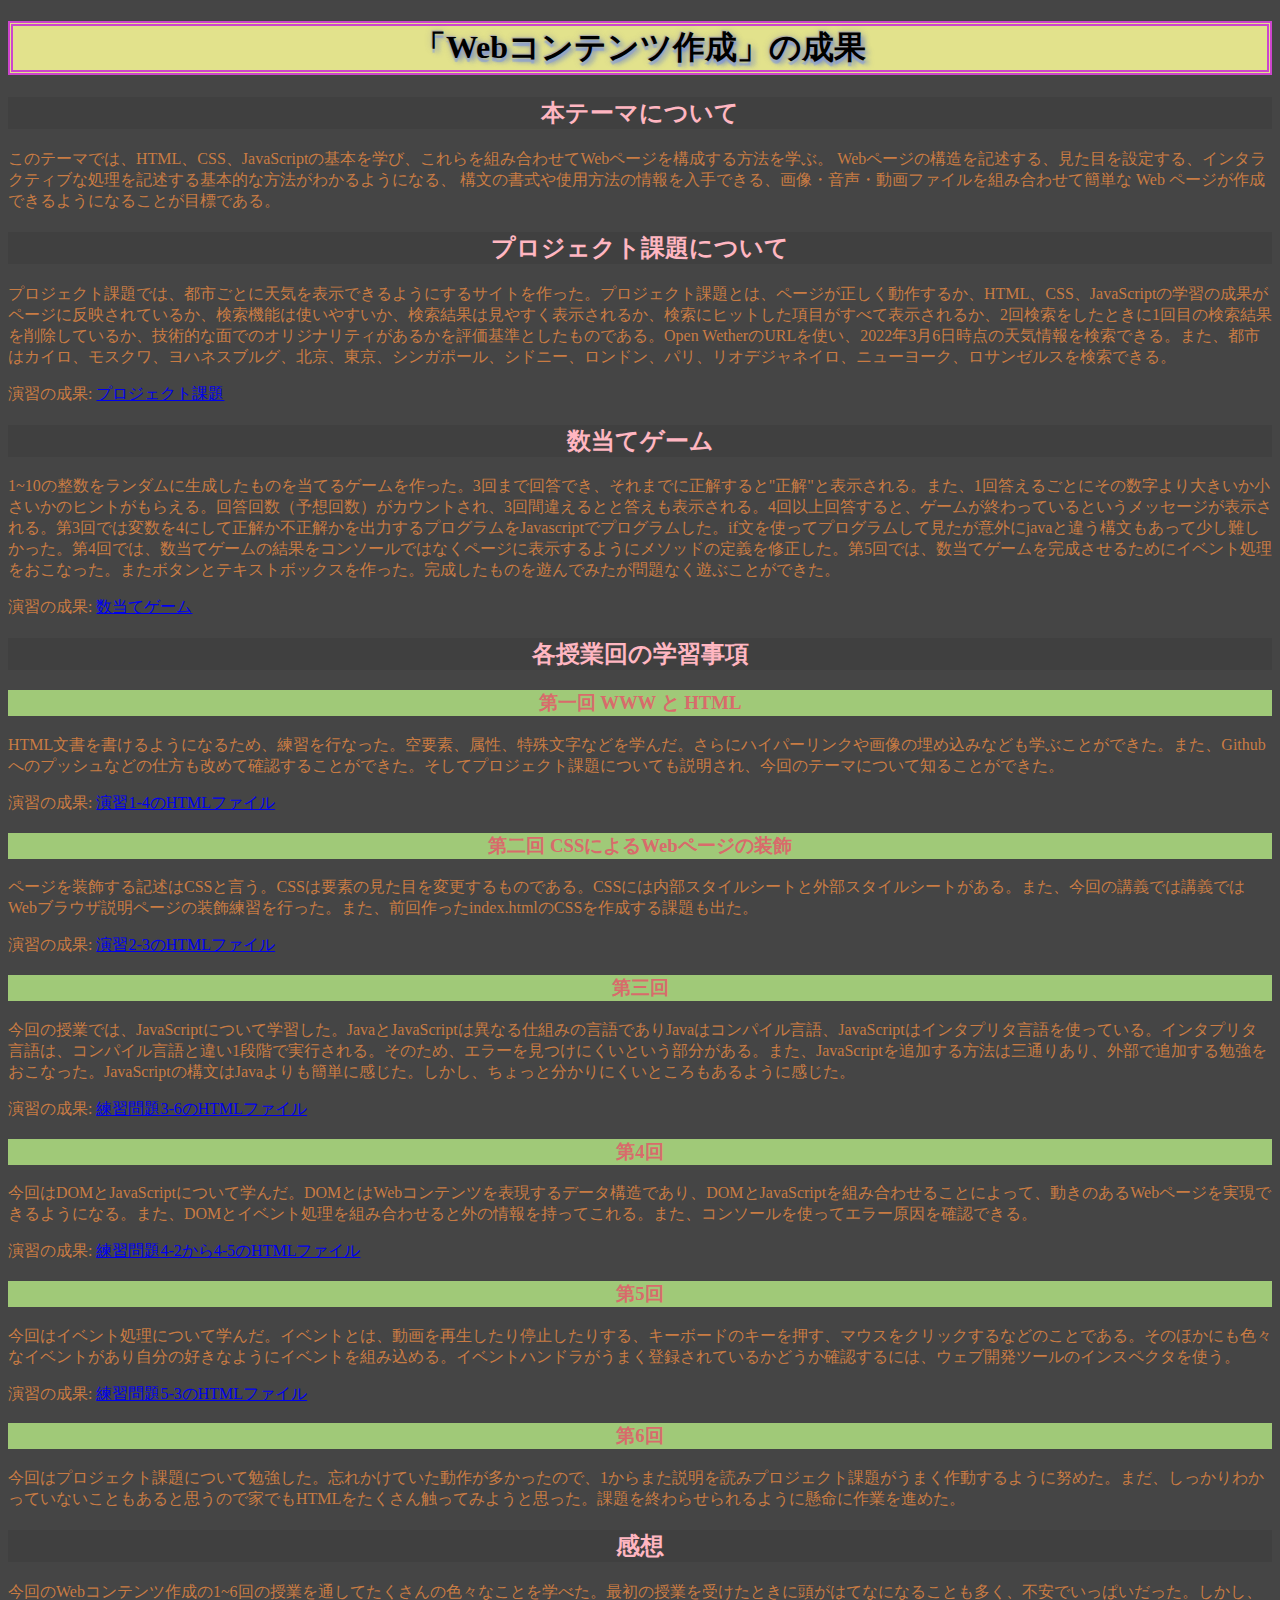
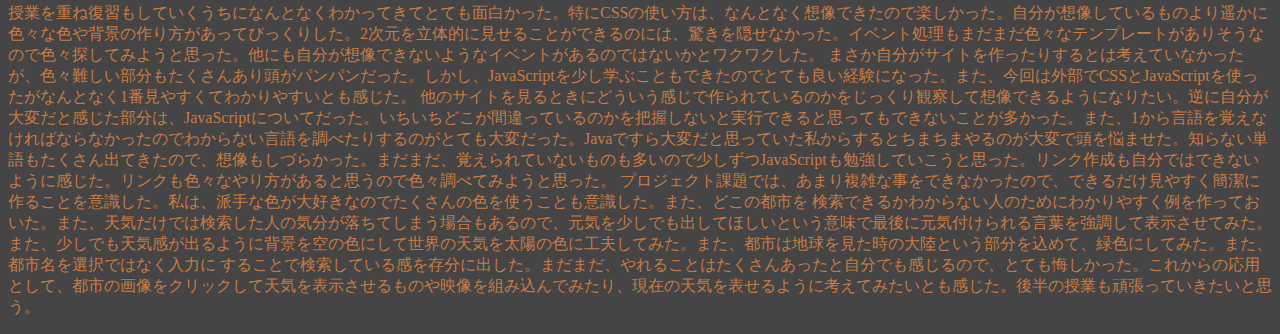
<file: index.html>
<!DOCTYPE html>
<html>
    <head>
        <meta charset="utf-8">
        <title>「Webコンテンツ作成」の成果</title>
        <link rel="stylesheet" href="style.css">
    </head>
    <body>
        <h1>「Webコンテンツ作成」の成果</h1>
        <h2>本テーマについて</h2>
        <p>このテーマでは、HTML、CSS、JavaScriptの基本を学び、これらを組み合わせてWebページを構成する方法を学ぶ。
        Webページの構造を記述する、見た目を設定する、インタラクティブな処理を記述する基本的な方法がわかるようになる、
        構文の書式や使用方法の情報を入手できる、画像・音声・動画ファイルを組み合わせて簡単な Web ページが作成できるようになることが目標である。</p>
        <h2>プロジェクト課題について</h2>
        <p>プロジェクト課題では、都市ごとに天気を表示できるようにするサイトを作った。プロジェクト課題とは、ページが正しく動作するか、HTML、CSS、JavaScriptの学習の成果がページに反映されているか、検索機能は使いやすいか、検索結果は見やすく表示されるか、検索にヒットした項目がすべて表示されるか、2回検索をしたときに1回目の検索結果を削除しているか、技術的な面でのオリジナリティがあるかを評価基準としたものである。Open WetherのURLを使い、2022年3月6日時点の天気情報を検索できる。また、都市はカイロ、モスクワ、ヨハネスブルグ、北京、東京、シンガポール、シドニー、ロンドン、パリ、リオデジャネイロ、ニューヨーク、ロサンゼルスを検索できる。</p>
        <p>演習の成果: <a href="project.html"
            title="同じフォルダの別ファイルへのリンク"
            target="_blank">プロジェクト課題</a></p>
        <h2>数当てゲーム</h2>
        <p>1~10の整数をランダムに生成したものを当てるゲームを作った。3回まで回答でき、それまでに正解すると"正解"と表示される。また、1回答えるごとにその数字より大きいか小さいかのヒントがもらえる。回答回数（予想回数）がカウントされ、3回間違えるとと答えも表示される。4回以上回答すると、ゲームが終わっているというメッセージが表示される。第3回では変数を4にして正解か不正解かを出力するプログラムをJavascriptでプログラムした。if文を使ってプログラムして見たが意外にjavaと違う構文もあって少し難しかった。第4回では、数当てゲームの結果をコンソールではなくページに表示するようにメソッドの定義を修正した。第5回では、数当てゲームを完成させるためにイベント処理をおこなった。またボタンとテキストボックスを作った。完成したものを遊んでみたが問題なく遊ぶことができた。</p>
        <p>演習の成果: <a href="kazuate.html"
            title="同じフォルダの別ファイルへのリンク"
            target="_blank">数当てゲーム</a></p>
        <h2>各授業回の学習事項</h2>
        <h3>第一回 WWW と HTML</h3>
        <p>HTML文書を書けるようになるため、練習を行なった。空要素、属性、特殊文字などを学んだ。さらにハイパーリンクや画像の埋め込みなども学ぶことができた。また、Githubへのプッシュなどの仕方も改めて確認することができた。そしてプロジェクト課題についても説明され、今回のテーマについて知ることができた。</p>
        <p>演習の成果: <a href="practice-html/elements.html"
            title="1つ外中のフォルダの別ファイルへのリンク"
            target="_blank">演習1-4のHTMLファイル</a></p>
        <h3>第二回 CSSによるWebページの装飾</h3>
        <p>ページを装飾する記述はCSSと言う。CSSは要素の見た目を変更するものである。CSSには内部スタイルシートと外部スタイルシートがある。また、今回の講義では講義ではWebブラウザ説明ページの装飾練習を行った。また、前回作ったindex.htmlのCSSを作成する課題も出た。</p>
        <p>演習の成果: <a href="practice-css/browser-intro.html"
            title="1つ外中のフォルダの別ファイルへのリンク"
            target="_blank">演習2-3のHTMLファイル</a></p>
        <h3>第三回</h3>
        <p>今回の授業では、JavaScriptについて学習した。JavaとJavaScriptは異なる仕組みの言語でありJavaはコンパイル言語、JavaScriptはインタプリタ言語を使っている。インタプリタ言語は、コンパイル言語と違い1段階で実行される。そのため、エラーを見つけにくいという部分がある。また、JavaScriptを追加する方法は三通りあり、外部で追加する勉強をおこなった。JavaScriptの構文はJavaよりも簡単に感じた。しかし、ちょっと分かりにくいところもあるように感じた。</p>
        <p>演習の成果: <a href="practice-js/obj-practice.html"
            title="1つ外中のフォルダの別ファイルへのリンク"
            target="_blank">練習問題3-6のHTMLファイル</a></p>
        <h3>第4回</h3>
        <p>今回はDOMとJavaScriptについて学んだ。DOMとはWebコンテンツを表現するデータ構造であり、DOMとJavaScriptを組み合わせることによって、動きのあるWebページを実現できるようになる。また、DOMとイベント処理を組み合わせると外の情報を持ってこれる。また、コンソールを使ってエラー原因を確認できる。</p>
        <p>演習の成果: <a href="practice-dom/dom-exercise.html"
            title="1つ外中のフォルダの別ファイルへのリンク"
            target="_blank">練習問題4-2から4-5のHTMLファイル</a></p>
        <h3>第5回</h3>
        <p>今回はイベント処理について学んだ。イベントとは、動画を再生したり停止したりする、キーボードのキーを押す、マウスをクリックするなどのことである。そのほかにも色々なイベントがあり自分の好きなようにイベントを組み込める。イベントハンドラがうまく登録されているかどうか確認するには、ウェブ開発ツールのインスペクタを使う。</p>
        <p>演習の成果: <a href="practice-event/event-list.html"
            title="1つ外中のフォルダの別ファイルへのリンク"
            target="_blank">練習問題5-3のHTMLファイル</a></p>
        <h3>第6回</h3>
        <p>今回はプロジェクト課題について勉強した。忘れかけていた動作が多かったので、1からまた説明を読みプロジェクト課題がうまく作動するように努めた。まだ、しっかりわかっていないこともあると思うので家でもHTMLをたくさん触ってみようと思った。課題を終わらせられるように懸命に作業を進めた。</p>
        <h2>感想</h2>
        <p>今回のWebコンテンツ作成の1~6回の授業を通してたくさんの色々なことを学べた。最初の授業を受けたときに頭がはてなになることも多く、不安でいっぱいだった。しかし、授業を重ね復習もしていくうちになんとなくわかってきてとても面白かった。特にCSSの使い方は、なんとなく想像できたので楽しかった。自分が想像しているものより遥かに色々な色や背景の作り方があってびっくりした。2次元を立体的に見せることができるのには、驚きを隠せなかった。イベント処理もまだまだ色々なテンプレートがありそうなので色々探してみようと思った。他にも自分が想像できないようなイベントがあるのではないかとワクワクした。
            まさか自分がサイトを作ったりするとは考えていなかったが、色々難しい部分もたくさんあり頭がパンパンだった。しかし、JavaScriptを少し学ぶこともできたのでとても良い経験になった。また、今回は外部でCSSとJavaScriptを使ったがなんとなく1番見やすくてわかりやすいとも感じた。
            他のサイトを見るときにどういう感じで作られているのかをじっくり観察して想像できるようになりたい。逆に自分が大変だと感じた部分は、JavaScriptについてだった。いちいちどこが間違っているのかを把握しないと実行できると思ってもできないことが多かった。また、1から言語を覚えなければならなかったのでわからない言語を調べたりするのがとても大変だった。Javaですら大変だと思っていた私からするとちまちまやるのが大変で頭を悩ませた。知らない単語もたくさん出てきたので、想像もしづらかった。まだまだ、覚えられていないものも多いので少しずつJavaScriptも勉強していこうと思った。リンク作成も自分ではできないように感じた。リンクも色々なやり方があると思うので色々調べてみようと思った。
            プロジェクト課題では、あまり複雑な事をできなかったので、できるだけ見やすく簡潔に作ることを意識した。私は、派手な色が大好きなのでたくさんの色を使うことも意識した。また、どこの都市を
            検索できるかわからない人のためにわかりやすく例を作っておいた。また、天気だけでは検索した人の気分が落ちてしまう場合もあるので、元気を少しでも出してほしいという意味で最後に元気付けられる言葉を強調して表示させてみた。また、少しでも天気感が出るように背景を空の色にして世界の天気を太陽の色に工夫してみた。また、都市は地球を見た時の大陸という部分を込めて、緑色にしてみた。また、都市名を選択ではなく入力に
            することで検索している感を存分に出した。まだまだ、やれることはたくさんあったと自分でも感じるので、とても悔しかった。これからの応用として、都市の画像をクリックして天気を表示させるものや映像を組み込んでみたり、現在の天気を表せるように考えてみたいとも感じた。後半の授業も頑張っていきたいと思う。
        </p>
    </body>
</html>
</file>
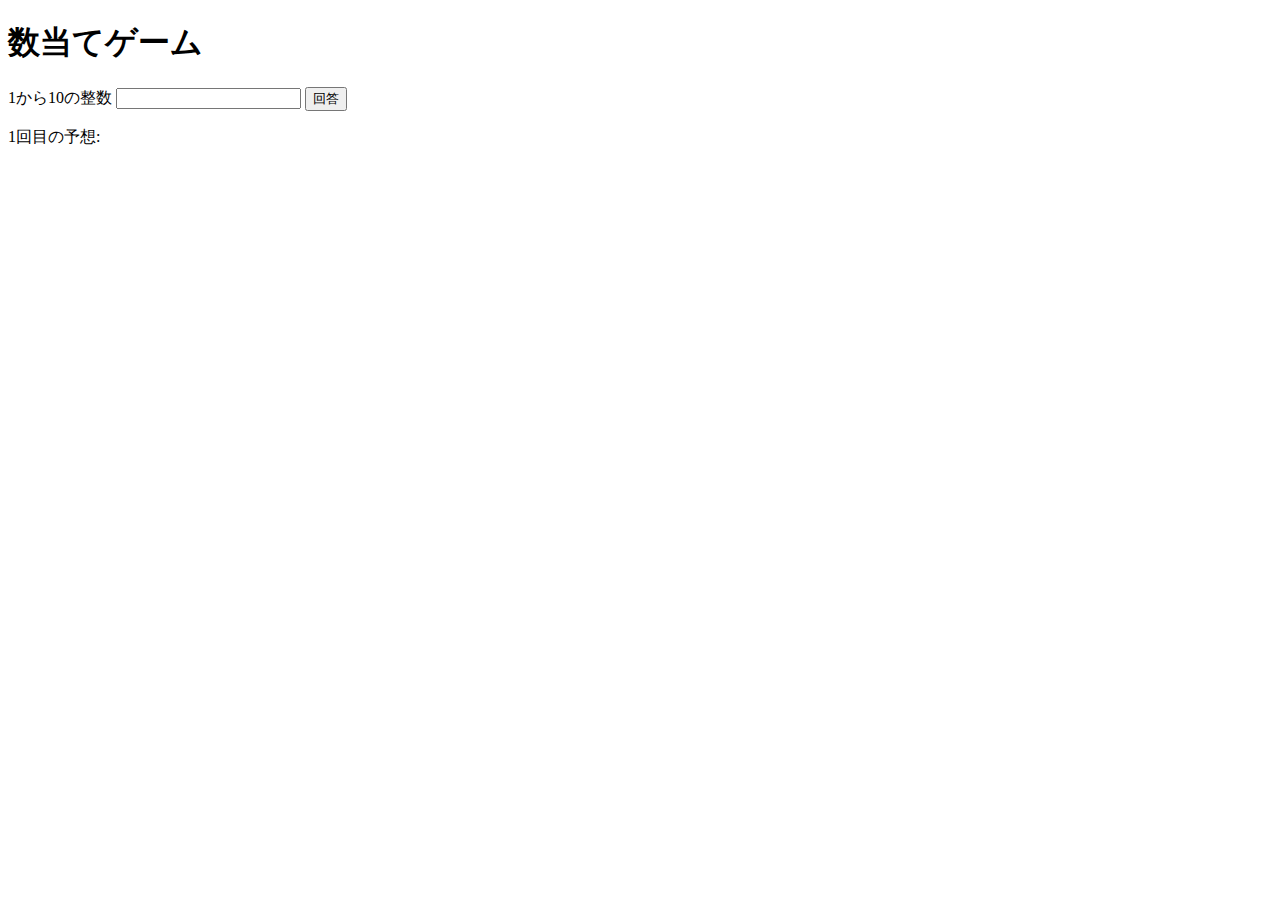
<file: kazuate.html>
<!DOCTYPE html>
<html>
  <head>
    <meta charset="utf-8">
    <title>数当てゲーム</title>
    <script src="kazuate.js" defer></script>
  </head>

  <body>
    <h1>数当てゲーム</h1>
    <lebel for="guess">1から10の整数</lebel>
    <input type="text" id ="guess">
    <button id="submit">回答</button>
    <p><span id="kaisu">1</span>回目の予想: <span id="answer"></span></p>
    <p id="result"></p>
  </body>
</html>
</file>
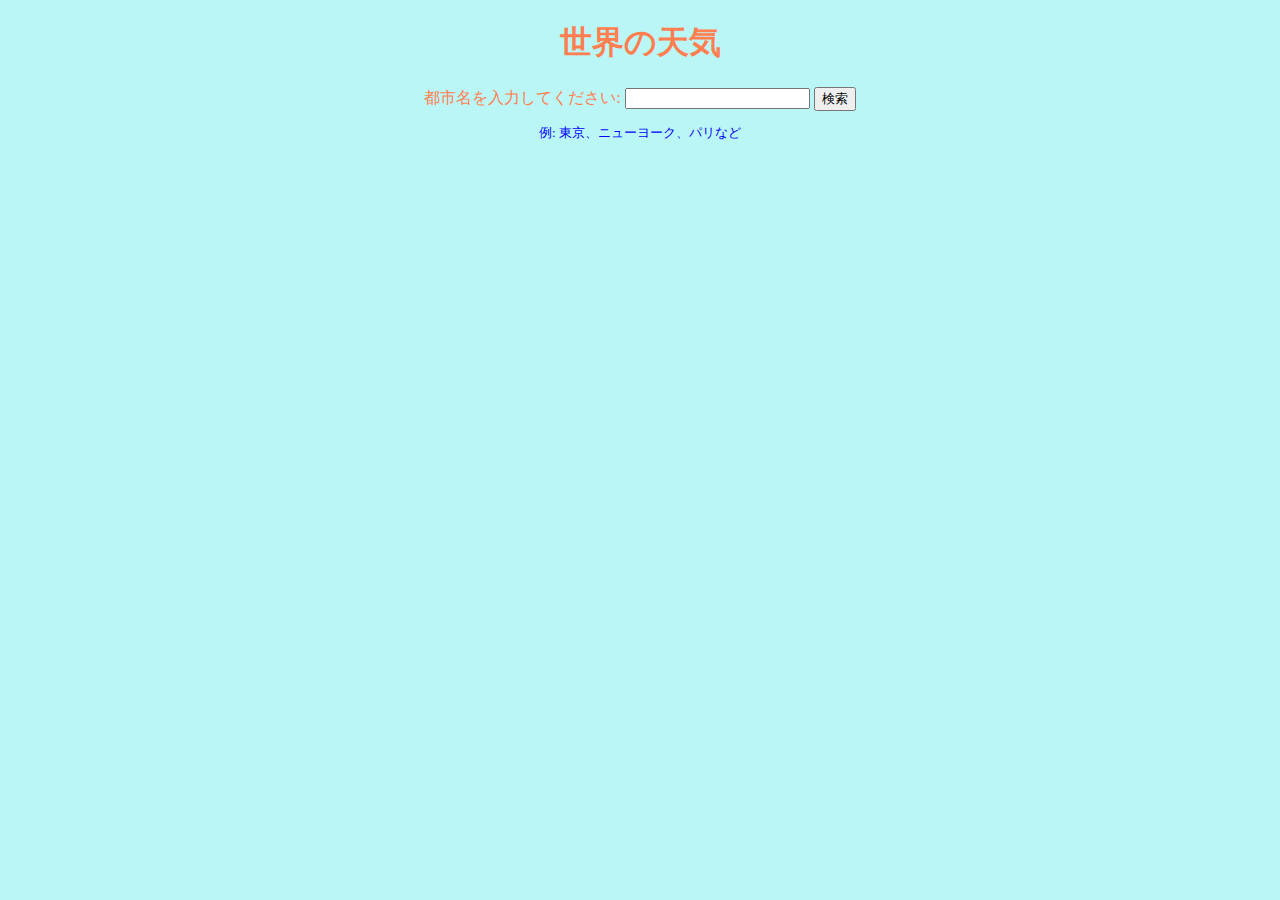
<file: project.html>
<!DOCTYPE html>
<html>
<head>
  <meta charset="utf-8">
  <title>世界の天気</title>
  <link rel="stylesheet" href="project.css">
</head>
<body>
  <h1>世界の天気</h1>
  <label for="search">都市名を入力してください:</label>
  <input type="text" id="search">
  <button id="searchButton">検索</button>
  <p class="a">例: 東京、ニューヨーク、パリなど</p>
  <div id="result"></div>
 
  <script src="project.js" defer></script>
</body>
</html>
</file>
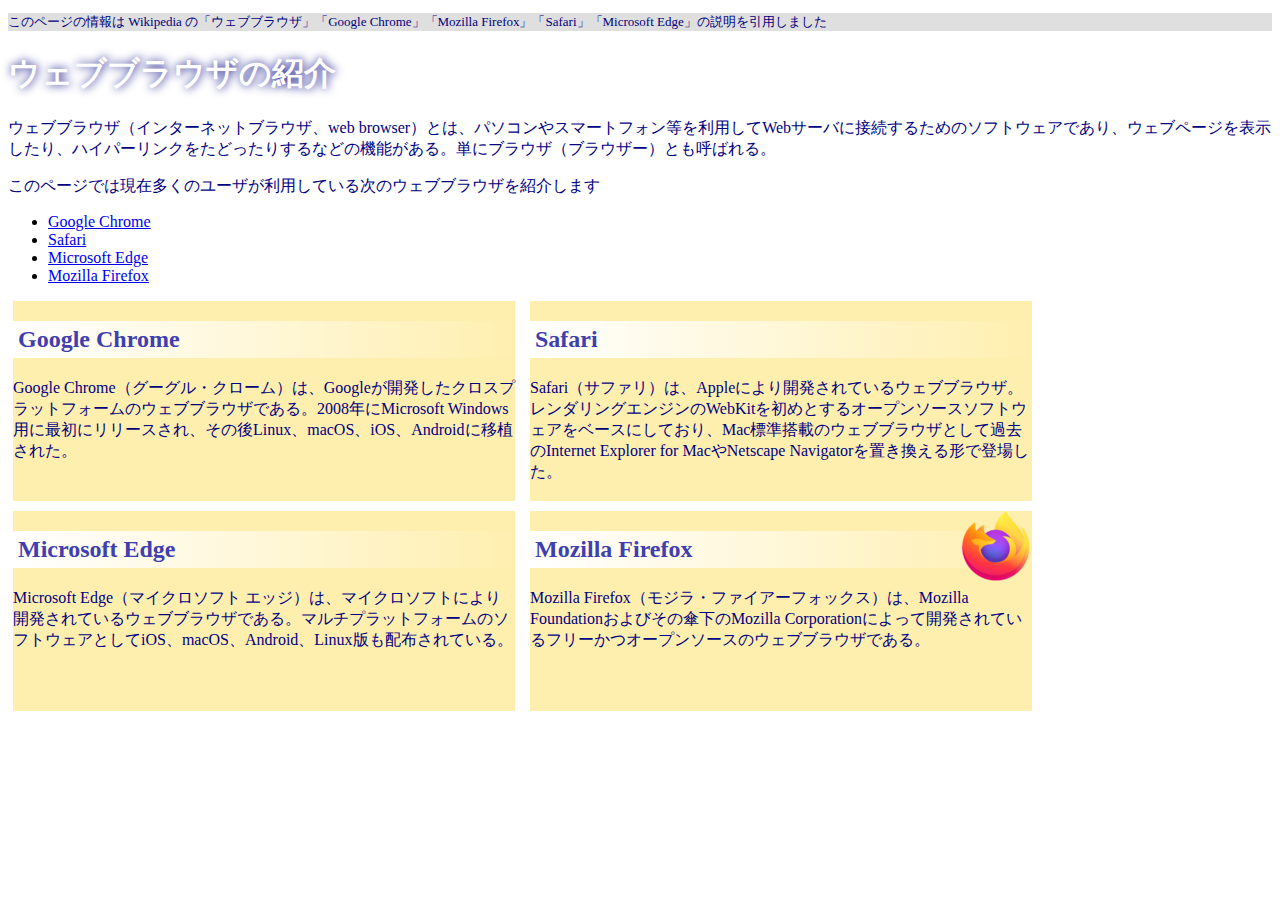
<file: practice-css/browser-intro.html>
<!doctype html>
<html lang="ja">
<head>
    <meta charset="utf-8">
    <title>ウェブブラウザの紹介</title>
	<link rel="stylesheet" href="browser-intro.css">
</head>

<body>

<p class="info">このページの情報は Wikipedia の「ウェブブラウザ」「Google Chrome」「Mozilla Firefox」「Safari」「Microsoft Edge」の説明を引用しました</p>

<h1>ウェブブラウザの紹介</h1>

<p>ウェブブラウザ（インターネットブラウザ、web browser）とは、パソコンやスマートフォン等を利用してWebサーバに接続するためのソフトウェアであり、ウェブページを表示したり、ハイパーリンクをたどったりするなどの機能がある。単にブラウザ（ブラウザー）とも呼ばれる。</p>

<p>このページでは現在多くのユーザが利用している次のウェブブラウザを紹介します</p>
<ul>
	<li><a href="https://ja.wikipedia.org/wiki/Google_Chrome">Google Chrome<a></li>
	<li><a href="https://ja.wikipedia.org/wiki/Safari">Safari</a></li>
	<li><a href="https://ja.wikipedia.org/wiki/Microsoft_Edge">Microsoft Edge</a></li>
	<li><a href="https://ja.wikipedia.org/wiki/Mozilla_Firefox">Mozilla Firefox</a></li>
</ul>


<div id="zentai">

<div>
<h2>Google Chrome</h2>
<p>Google Chrome（グーグル・クローム）は、Googleが開発したクロスプラットフォームのウェブブラウザである。2008年にMicrosoft Windows用に最初にリリースされ、その後Linux、macOS、iOS、Androidに移植された。</p>
</div>

<div>
<h2>Safari</h2>
<p>Safari（サファリ）は、Appleにより開発されているウェブブラウザ。レンダリングエンジンのWebKitを初めとするオープンソースソフトウェアをベースにしており、Mac標準搭載のウェブブラウザとして過去のInternet Explorer for MacやNetscape Navigatorを置き換える形で登場した。</p>
</div>

<div>
<h2>Microsoft Edge</h2>
<p>Microsoft Edge（マイクロソフト エッジ）は、マイクロソフトにより開発されているウェブブラウザである。マルチプラットフォームのソフトウェアとしてiOS、macOS、Android、Linux版も配布されている。</p>
</div>

<div>
<img class="sign" src="firefox_icon.png">
<h2>Mozilla Firefox</h2>
<p>Mozilla Firefox（モジラ・ファイアーフォックス）は、Mozilla Foundationおよびその傘下のMozilla Corporationによって開発されているフリーかつオープンソースのウェブブラウザである。</p>
</div>

</div>

</body>

</html>
</file>
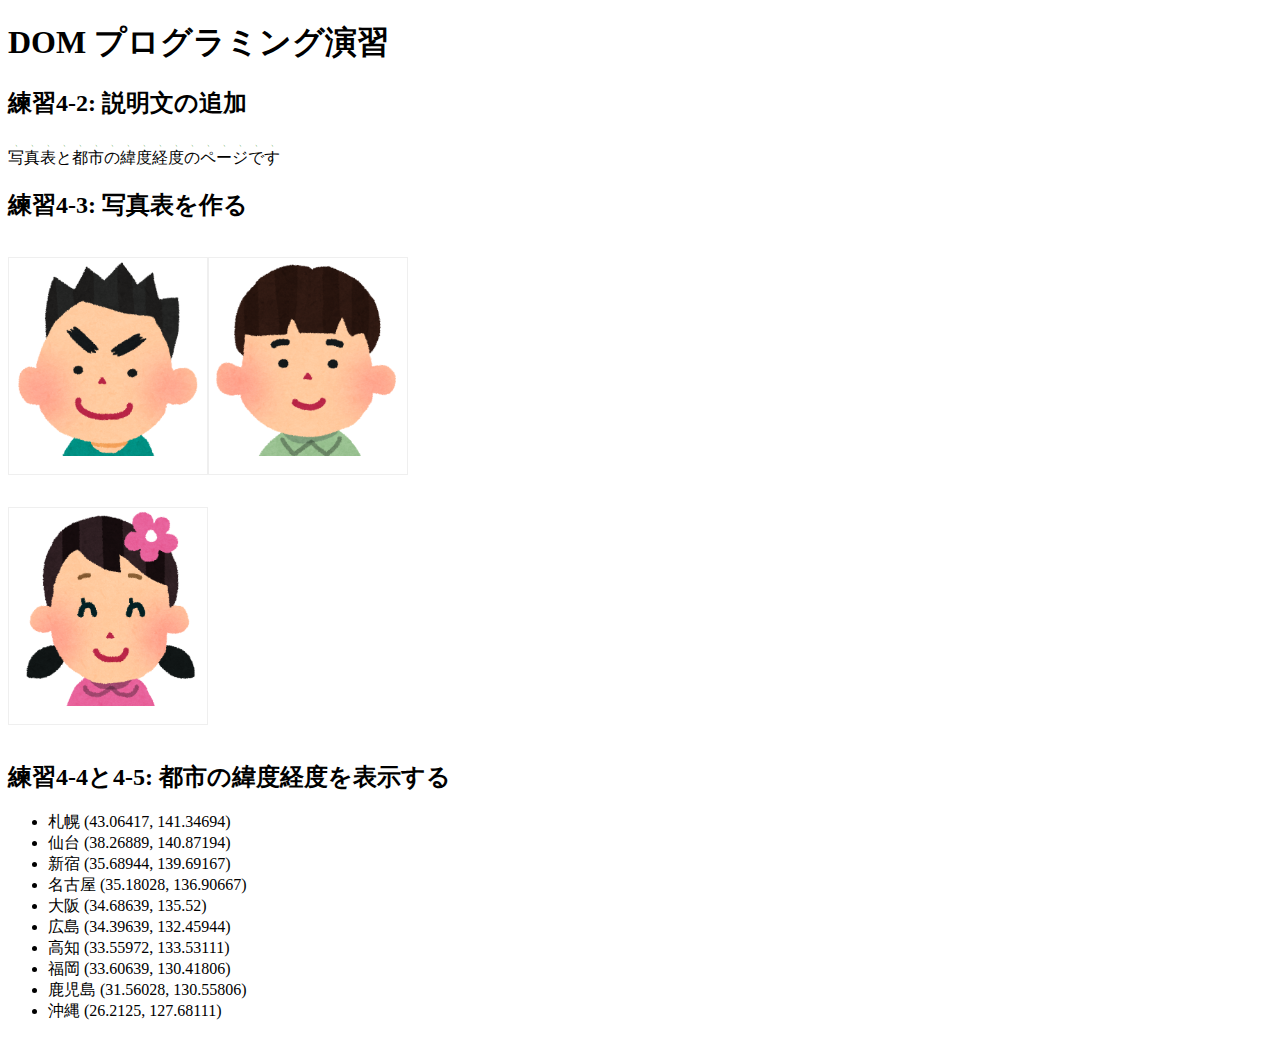
<file: practice-dom/dom-exercise.html>
<!DOCTYPE html>
<html>
  <head>
    <title>練習4-2から4-5</title>
	<link rel="stylesheet" href="dom-exercise.css">
	<script src="dom-exercise.js" defer></script>
  </head>

  <body>
	  <!-- 注意: 
		  このファイルをエディタで直接編集しないこと！
	  -->

	  <h1>DOM プログラミング演習</h1>

	  <h2 id="ex42">練習4-2: 説明文の追加</h2>

	  <h2>練習4-3: 写真表を作る</h2>
	  <div id="phototable"></div>
	  <h2>練習4-4と4-5: 都市の緯度経度を表示する</h2>
	  <ul id="location">
		<li>この要素は JavaScript プログラムで削除すること</li>
        <li>この要素は JavaScript プログラムで削除すること</li>
        <li>この要素は JavaScript プログラムで削除すること</li>
	  </ul>
  </body>
</html>
</file>
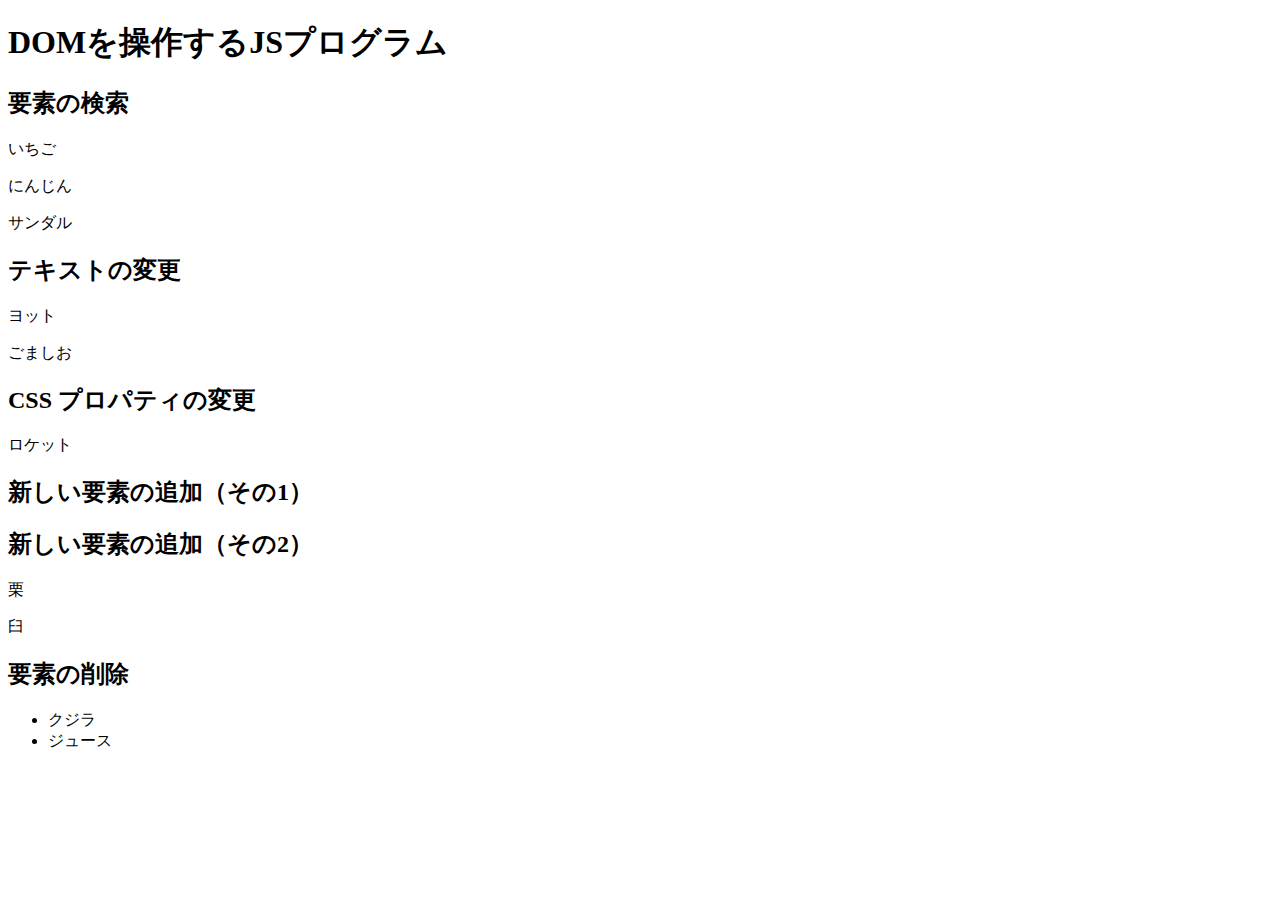
<file: practice-dom/dom-intro.html>
<!DOCTYPE html>
<html>
  <head>
    <title>DOMを操作するJSプログラム</title>
  </head>

  <body>
	  <h1>DOMを操作するJSプログラム</h1>

	  <h2>要素の検索</h2>
	  <p id="strawberry">いちご</p>
	  <p class="cands">にんじん</p>
	  <p class="cands">サンダル</p>

	  <h2>テキストの変更</h2>
	  <p id="yacht">ヨット</p>
	  <p>ごま<span id="solt">しお</span></p>

	  <h2>CSS プロパティの変更</h2>
	  <p id="rocket">ロケット</p>
	  
	  <h2 id="addition">新しい要素の追加（その1）</h2>

	  <h2>新しい要素の追加（その2）</h2>
	  <div id="sarukani">
		  <p>栗</p>
		  <p>臼</p>
	  </div>

	  <h2>要素の削除</h2>
	  <ul>
		  <li id="whale">クジラ</li>
		  <li>ジュース</li>
	  </ul>
  </body>
</html>
</file>
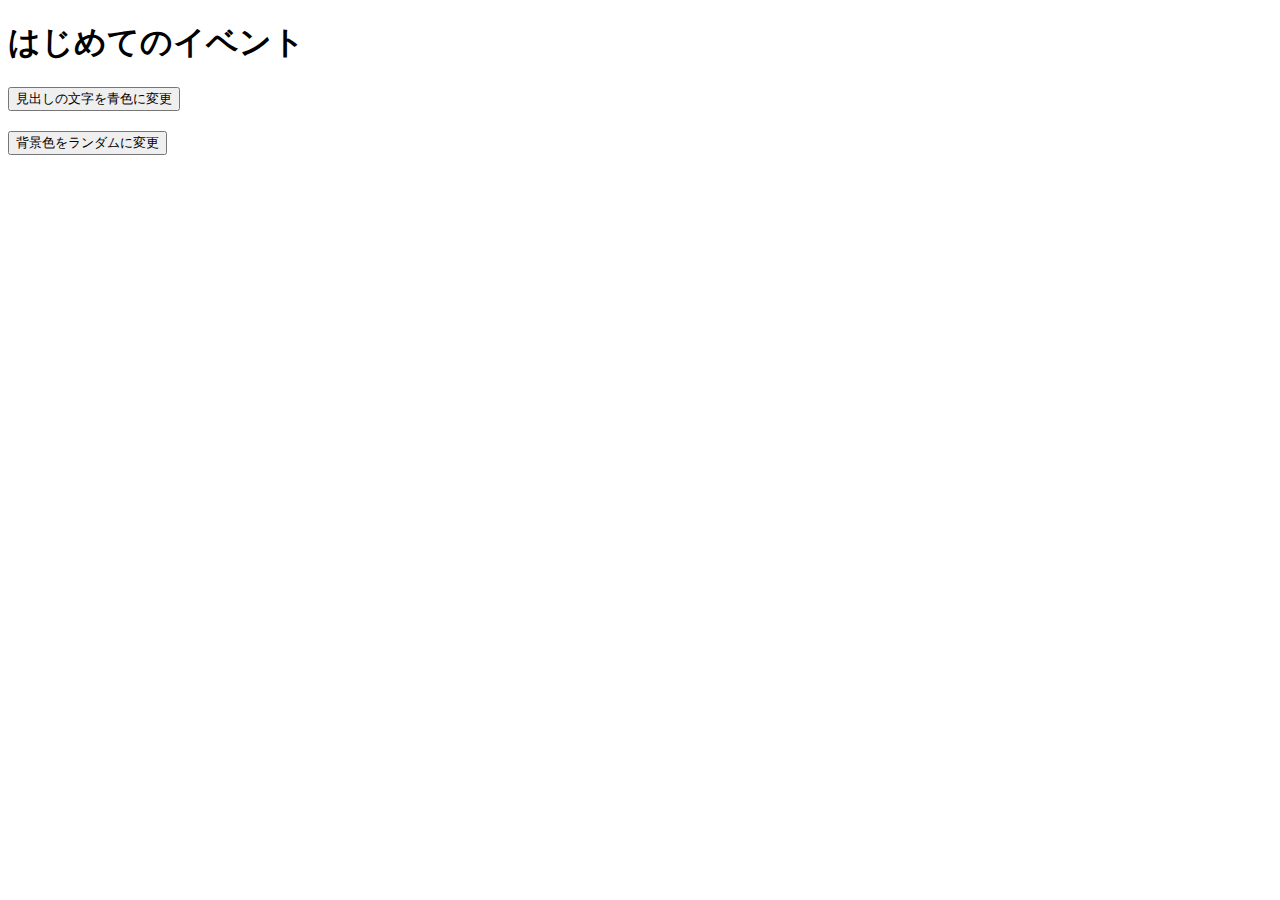
<file: practice-event/event-intro.html>
<!DOCTYPE html>
<html>
  <head>
    <title>はじめてのイベント</title>
	<link rel="stylesheet" href="event-intro.css">
	<script src="event-intro.js" defer></script>
  </head>

  <body>
    <h1>はじめてのイベント</h1>
	<button id="blue">見出しの文字を青色に変更</button>
	<button id="random">背景色をランダムに変更</button>
  </body>
</html>
</file>
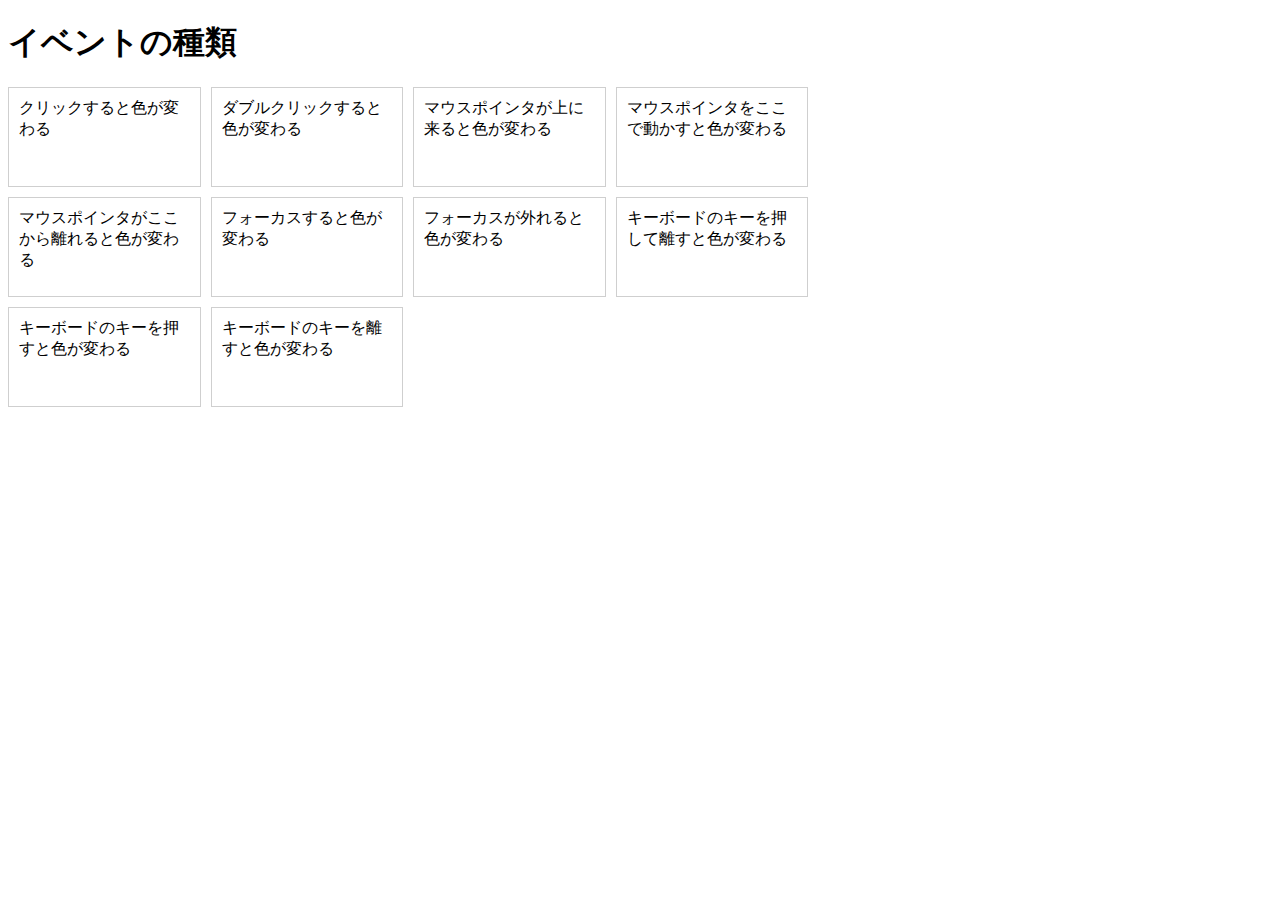
<file: practice-event/event-list.html>
<!DOCTYPE html>
<html>								
  <head>
    <title>イベントの種類</title>
	<link rel="stylesheet" href="event-list.css">
	<script src="event-list.js" defer></script>
  </head>

  <body>
    <h1>イベントの種類</h1>
	<div id="main">
		<div class="cell" id="cell1">クリックすると色が変わる</div>
		<div class="cell" id="cell2">ダブルクリックすると色が変わる</div>
		<div class="cell" id="cell3">マウスポインタが上に来ると色が変わる</div>
		<div class="cell" id="cell4">マウスポインタをここで動かすと色が変わる</div>

		<div class="cell" id="cell5">マウスポインタがここから離れると色が変わる</div>
		<div class="cell" id="cell6" tabindex="1">フォーカスすると色が変わる</div>
		<div class="cell" id="cell7" tabindex="2">フォーカスが外れると色が変わる</div>
		<div class="cell" id="cell8" tabindex="3">キーボードのキーを押して離すと色が変わる</div>
		<div class="cell" id="cell9" tabindex="4">キーボードのキーを押すと色が変わる</div>
		<div class="cell" id="cell10" tabindex="5">キーボードのキーを離すと色が変わる</div>
  </body>
</html>
</file>
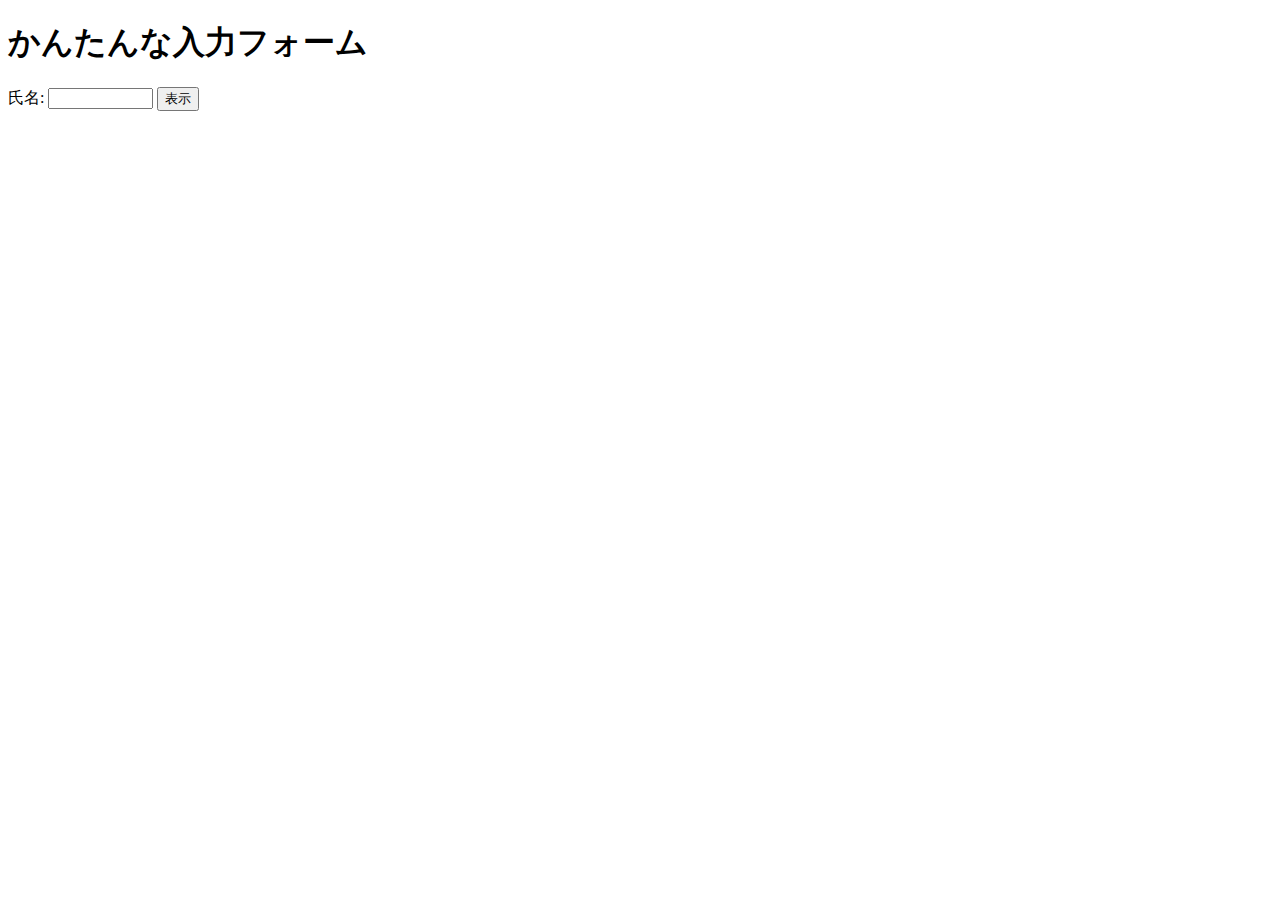
<file: practice-event/input-demo.html>
<!DOCTYPE html>
<html>
  <head>
    <title>かんたんな入力フォーム</title>
	<script src="input-demo.js" defer></script>
  </head>

  <body>
    <h1>かんたんな入力フォーム</h1>
	<label for="shimei">氏名: </label>
	<input type="text" name="shimei" size="10">
	<button id="print">表示</button>
  </body>
</html>
</file>
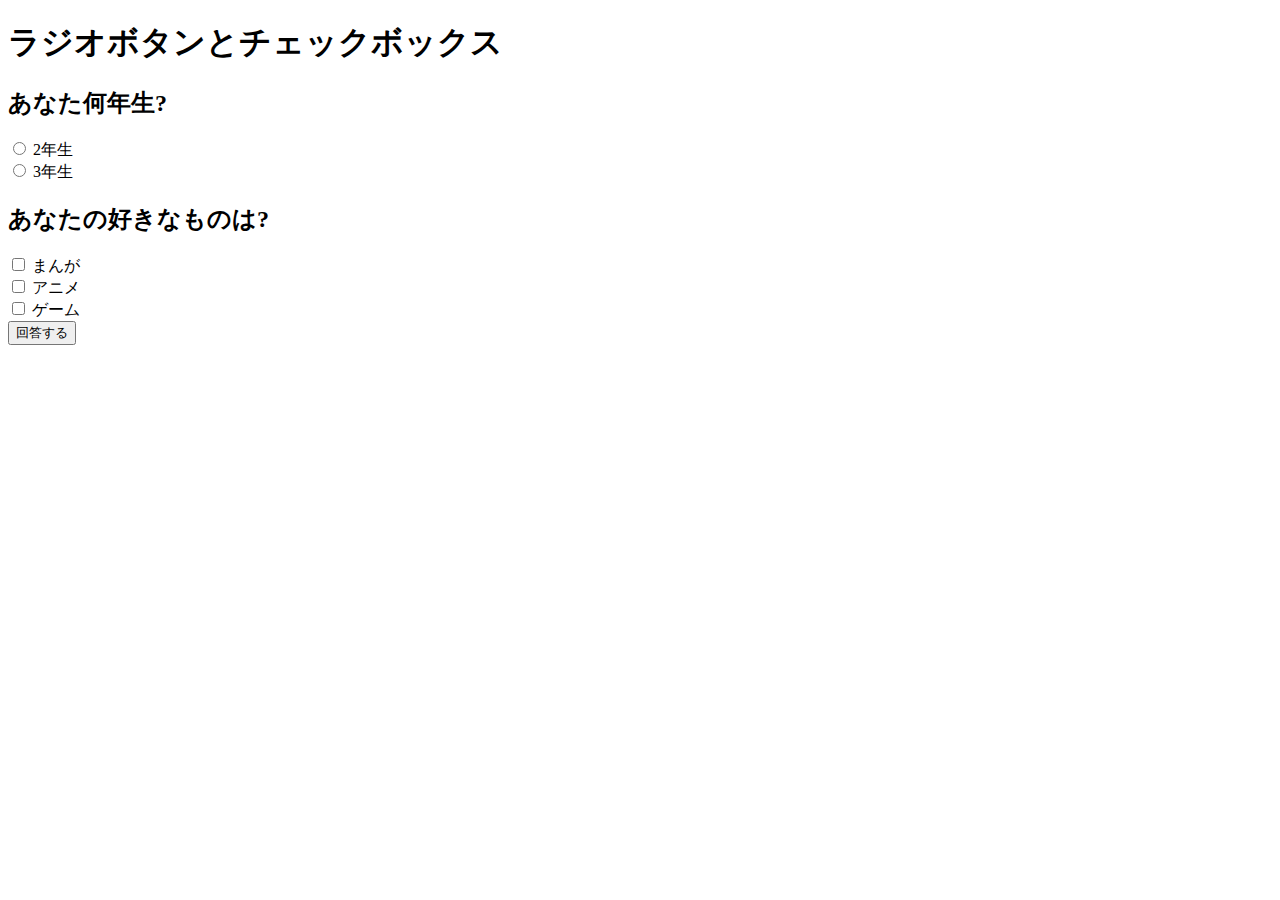
<file: practice-event/radio-checkbox-demo.html>
<!DOCTYPE html>
<html>
  <head>
    <title>ラジオボタンとチェックボックス</title>
	<script src="radio-checkbox-demo.js" defer></script>
  </head>

  <body>
    <h1>ラジオボタンとチェックボックス</h1>
	<h2>あなた何年生?</h2>
	<div>
		<input type="radio" name="year" id="year2" value="2">
		<label for="year2">2年生</label>
	</div>
	<div>
		<input type="radio" name="year" id="year3" value="3">
		<label for="year3">3年生</label>
	</div>

	<h2>あなたの好きなものは?</h2>
	<div>
		<input type="checkbox" name="hobby" id="manga" value="manga">
		<label for="manga">まんが</label>
	</div>
	<div>
		<input type="checkbox" name="hobby" id="anime" value="anime">
		<label for="anime">アニメ</label>
	</div>
	<div>
		<input type="checkbox" name="hobby" id="game" value="game">
		<label for="game">ゲーム</label>
	</div>

	<div>
		<button id="answer">回答する</button>
	</div>
  </body>
</html>
</file>
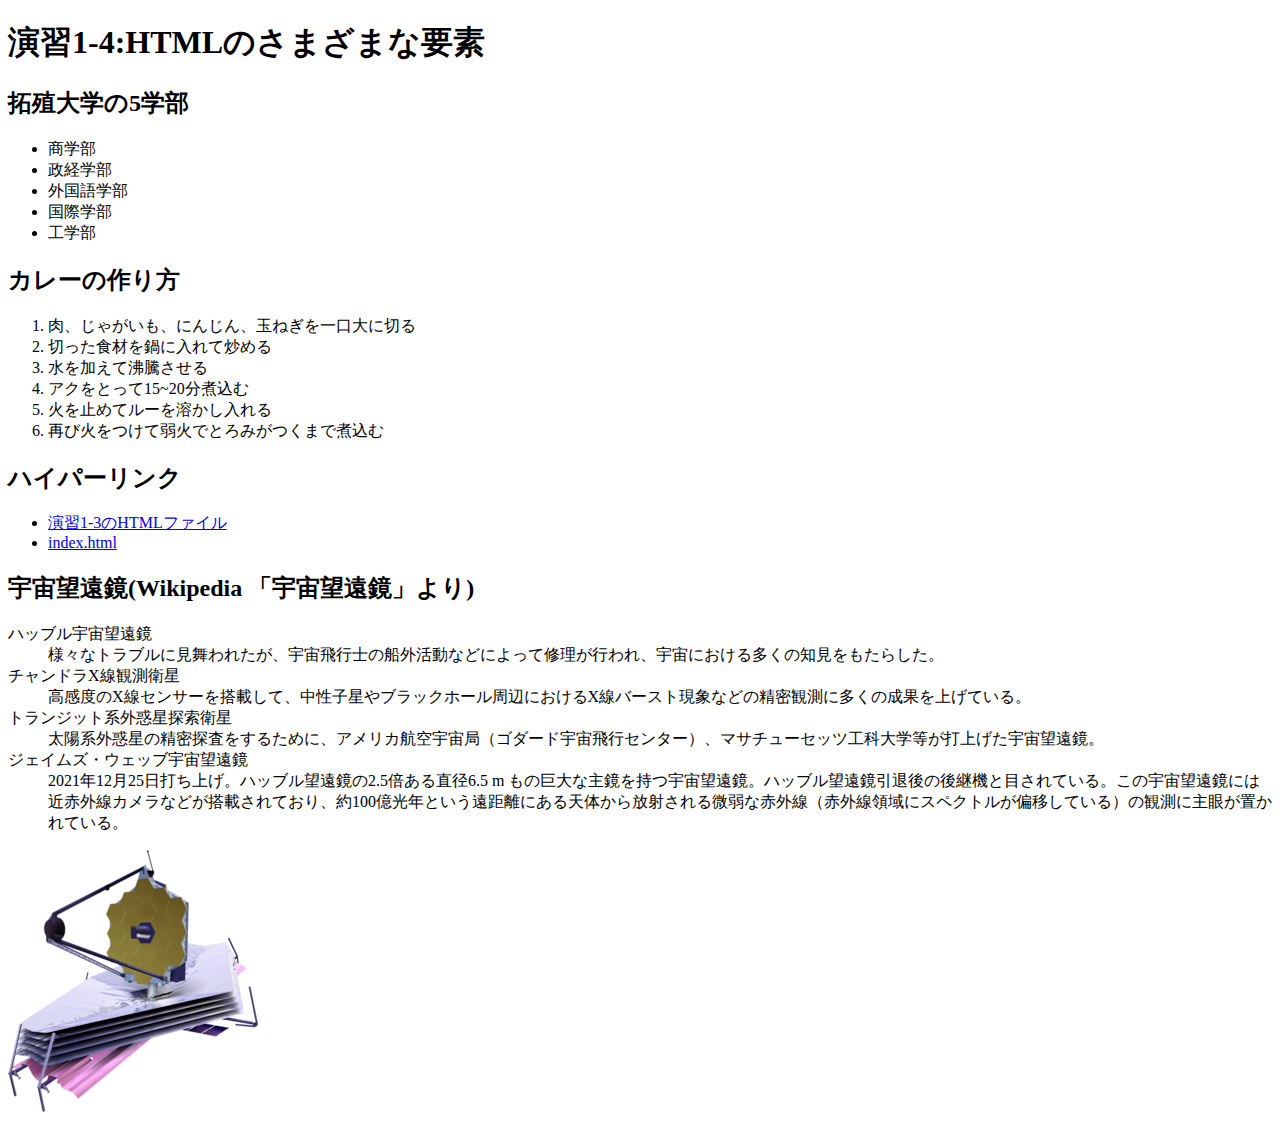
<file: practice-html/elements.html>
<!DOCTYPE html>
<html>
  <head>
    <meta charset="utf-8">
    <title>演習1-4: HTMLのさまざまな要素</title>
  </head>
  <body>
	<h1>演習1-4:HTMLのさまざまな要素</h1>

	<h2>拓殖大学の5学部</h2>

	<ul>
		<li>商学部</li>
		<li>政経学部</li>
		<li>外国語学部</li>
		<li>国際学部</li>
		<li>工学部</li>
	</ul>

	<h2>カレーの作り方</h2>

	<ol>
		<li>肉、じゃがいも、にんじん、玉ねぎを一口大に切る</li>
		<li>切った食材を鍋に入れて炒める</li>
		<li>水を加えて沸騰させる</li>
		<li>アクをとって15~20分煮込む</li>
		<li>火を止めてルーを溶かし入れる</li>
		<li>再び火をつけて弱火でとろみがつくまで煮込む</li>
	</ol>

	<h2>ハイパーリンク</h2>

	<ul>
		<li><a href="structure.html"
		       title="同じフォルダの中の別ファイルへのリンク"
		       target="_blank">演習1-3のHTMLファイル</a>
		</li>
		<li><a href="../index.html"
		       title="1つ外のフォルダの別ファイルへのリンク"
			   target="_blank">index.html</a>
		</li>
	</ul>

	<h2>宇宙望遠鏡(Wikipedia 「宇宙望遠鏡」より)</h2>
<dl>
	<dt>ハッブル宇宙望遠鏡</dt>
		<dd>様々なトラブルに見舞われたが、宇宙飛行士の船外活動などによって修理が行われ、宇宙における多くの知見をもたらした。</dd>
	<dt>チャンドラX線観測衛星</dt>
		<dd>高感度のX線センサーを搭載して、中性子星やブラックホール周辺におけるX線バースト現象などの精密観測に多くの成果を上げている。</dd>
	<dt>トランジット系外惑星探索衛星</dt>
		<dd>太陽系外惑星の精密探査をするために、アメリカ航空宇宙局（ゴダード宇宙飛行センター）、マサチューセッツ工科大学等が打上げた宇宙望遠鏡。</dd>
	<dt>ジェイムズ・ウェッブ宇宙望遠鏡</dt>
		<dd>2021年12月25日打ち上げ。ハッブル望遠鏡の2.5倍ある直径6.5 m もの巨大な主鏡を持つ宇宙望遠鏡。ハッブル望遠鏡引退後の後継機と目されている。この宇宙望遠鏡には近赤外線カメラなどが搭載されており、約100億光年という遠距離にある天体から放射される微弱な赤外線（赤外線領域にスペクトルが偏移している）の観測に主眼が置かれている。
		</dd>
</dl>
	

<p><img src="JWST_spacecraft_model_2.png" alt="ジェイムズ・ウェッブ宇宙望遠鏡の模型"></p>
  </body>
</html>
</file>
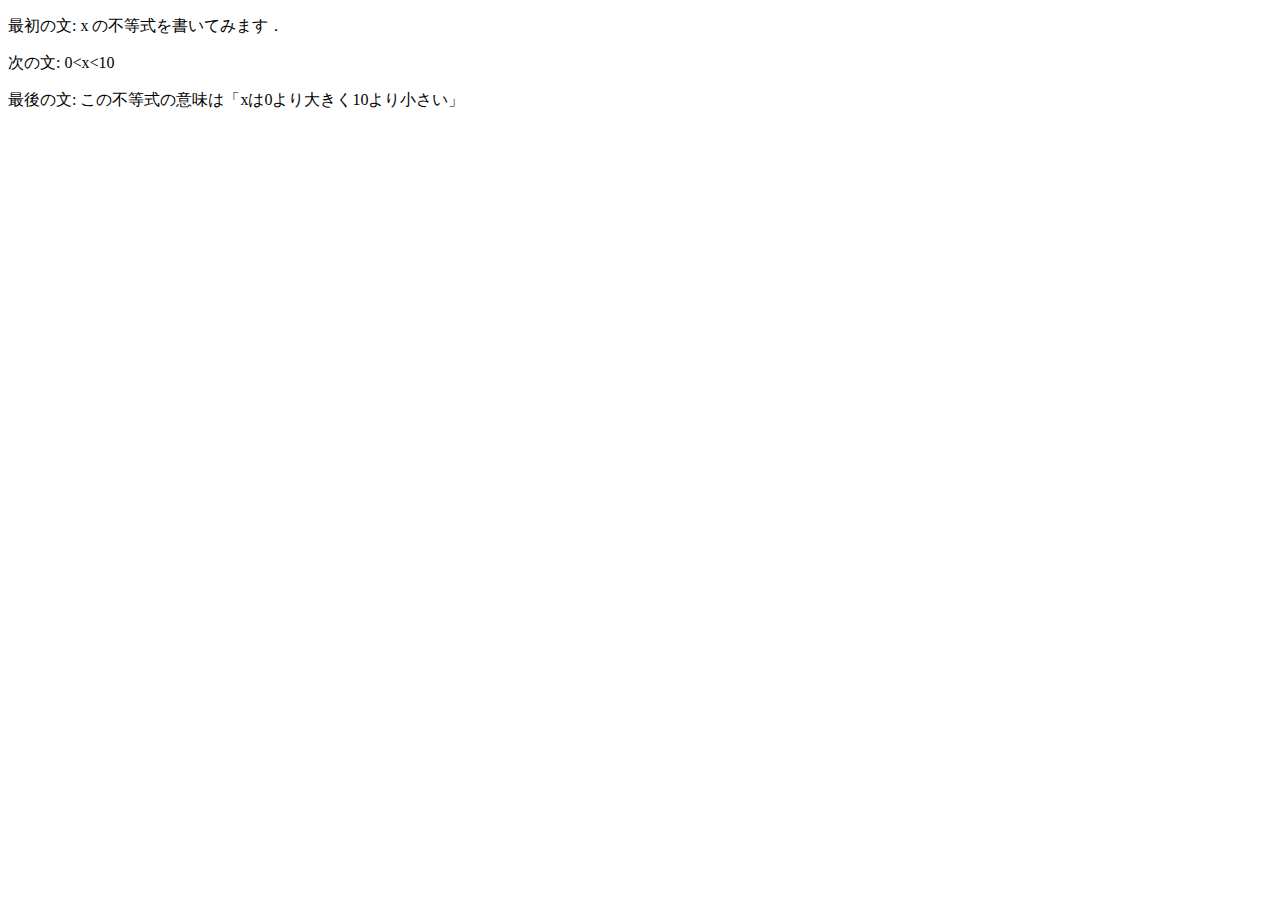
<file: practice-html/structure.html>
<!DOCTYPE html>
<html>
   <head>
      <meta charset="utf-8">
      <title>My test page</title>
   </head>
   <body>
      <p>最初の文: x の不等式を書いてみます．</p>
      <p>次の文: 0&lt;x&lt;10</p>   
      <p>最後の文: この不等式の意味は「xは0より大きく10より小さい」</p>
      
   </body>
</html>
</file>
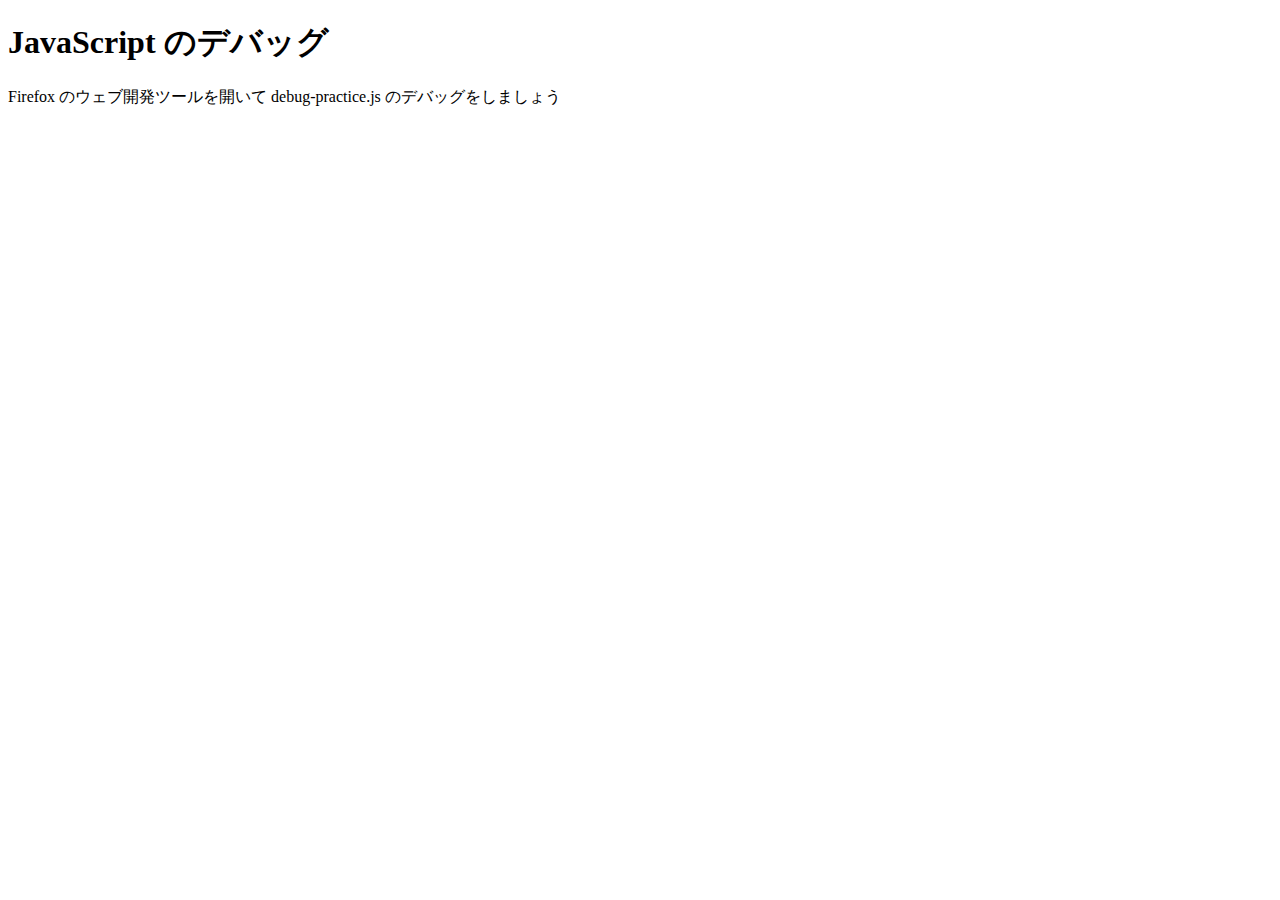
<file: practice-js/debug-practice.html>
<!DOCTYPE html>
<html>
  <head>
    <meta charset="utf-8">
    <title>JavaScript のデバッグ</title>
	<script src="debug-practice.js" defer></script>
  </head>

  <body>
    <h1>JavaScript のデバッグ</h1>

    <p>Firefox のウェブ開発ツールを開いて debug-practice.js のデバッグをしましょう</p>
  </body>
</html>
</file>
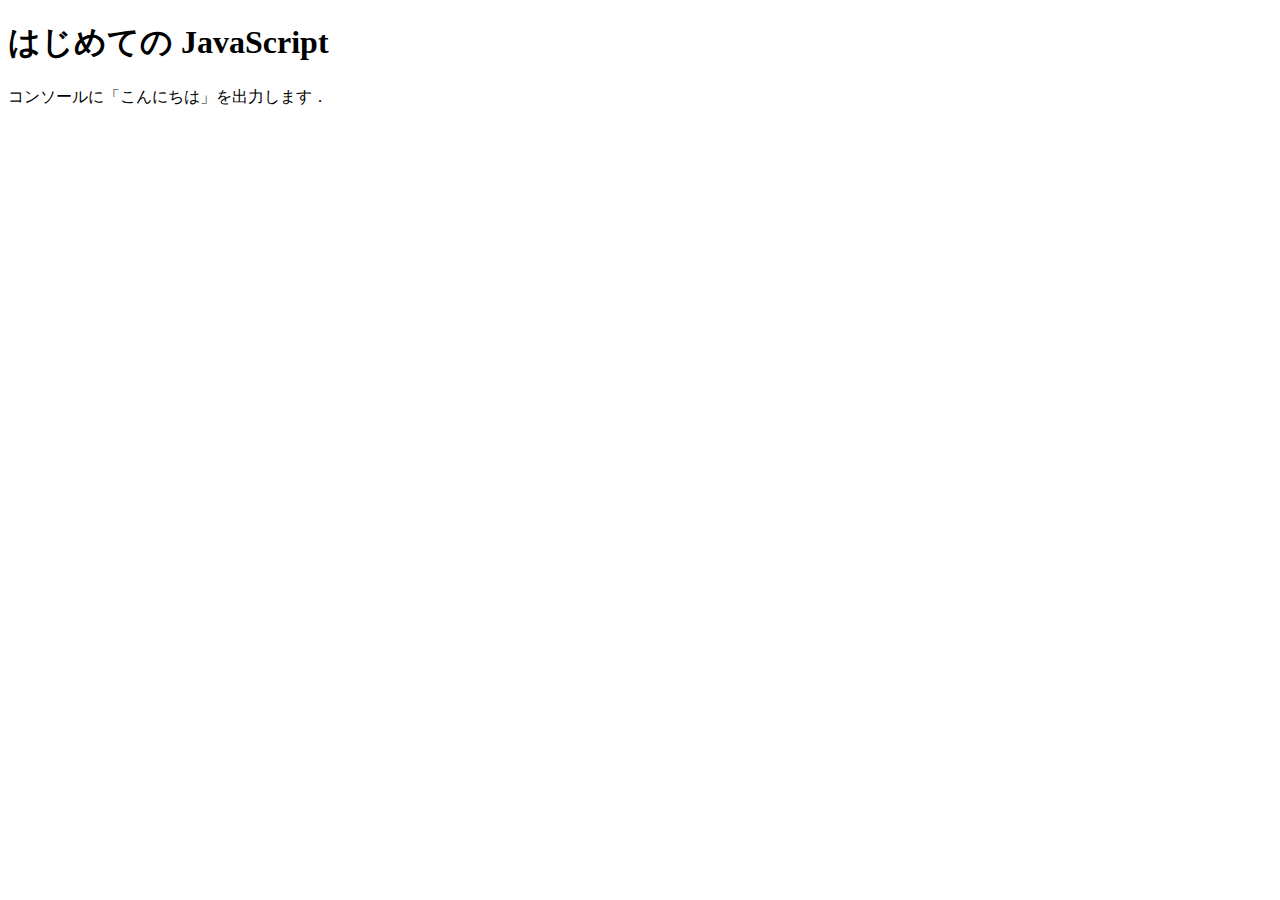
<file: practice-js/jsintro.html>
<!DOCTYPE html>
<html>
  <head>
    <meta charset="utf-8">
    <title>はじめての JavaScript</title>

    <script src="hello.js"></script>
  </head>

  <body>
    <h1>はじめての JavaScript</h1>

    <p>コンソールに「こんにちは」を出力します．</p>
  </body>
</html>
</file>
<file: style.css>
p{
    color:rgba(215, 129, 67, 0.924);
}

h1{
    text-shadow:
    -1px -1px 1px #aaa,
    0px 4px 1px rgba(116, 143, 235, 0.5),
    4px 4px 5px rgba(108, 134, 199, 0.7),
    0px 0px 7px rgba(97, 89, 179, 0.415);

    background-color:rgb(226, 226, 140);

    text-align: center;
  
    border: thick double rgb(205, 69, 205)
}

h2{
    color:lightpink;
    text-align: center;
    background-color: rgba(61, 62, 62, 0.599);
}

h3{
    text-align: center;
    color:rgb(216, 107, 107);
    background-color: rgba(192, 247, 138, 0.742);
}

body{
    background-color: rgb(69, 69, 69);
}
</file>
<file: project.css>
body{
    background-color: rgb(186, 246, 246);
    text-align: center;
}

h1{
    text-align: center;
    color: coral;
}

h2{
    color: green;
}

label{
    color: coral;
}

.a{
    font-size: small;
    color: blue;
}

p{
    color: teal;
}

p1{
    font-size: x-large;
    color: crimson;
}
</file>
<file: practice-css/browser-intro.css>
p {
	color: navy;
}

p.info {
	font-size: small;
	background-color:#dfdfdf;
}

h1 {
	color:white;
	text-shadow:1px 0 10px navy;
}

h2 {
	padding: 5px;
	font-family: cursive;
	color:#3f3faf;
	background:linear-gradient(0.25turn,white,#ffefaf);
}

div#zentai {
	display: grid;
	grid-template-columns: 1fr 1fr;
	grid-auto-rows: 200px;
	grid-gap:10px;

	width: 1024px;
}

div#zentai > div {
	margin-left: 5px;
	background-color: #ffefaf;
}

img.sign{
	float:right;
}
</file>
<file: practice-dom/dom-exercise.css>
div#phototable {
	display: grid; 
	grid-template-columns: 1fr 1fr;
    grid-auto-rows: 250px;
    width: 400px;
}

div#phototable > p {
	border: 1px solid #efefef;
	
}

div#phototable > p > img {
	display: block;
	width: 100%;
}

p{
	text-emphasis: sesame green;
}
</file>
<file: practice-event/event-intro.css>
button {
	display: block;
	margin-top: 20px;
}
</file>
<file: practice-event/event-list.css>
#main {
	display: grid;
	grid-template-columns: 1fr 1fr 1fr 1fr;
	grid-auto-rows: 100px;
	grid-gap: 10px;
	width: 800px;
}

.cell {
	padding: 10px;
	border: 1px solid #cfcfcf;
}

.cell:focus {
	border: 1px solid black;
}
</file>
